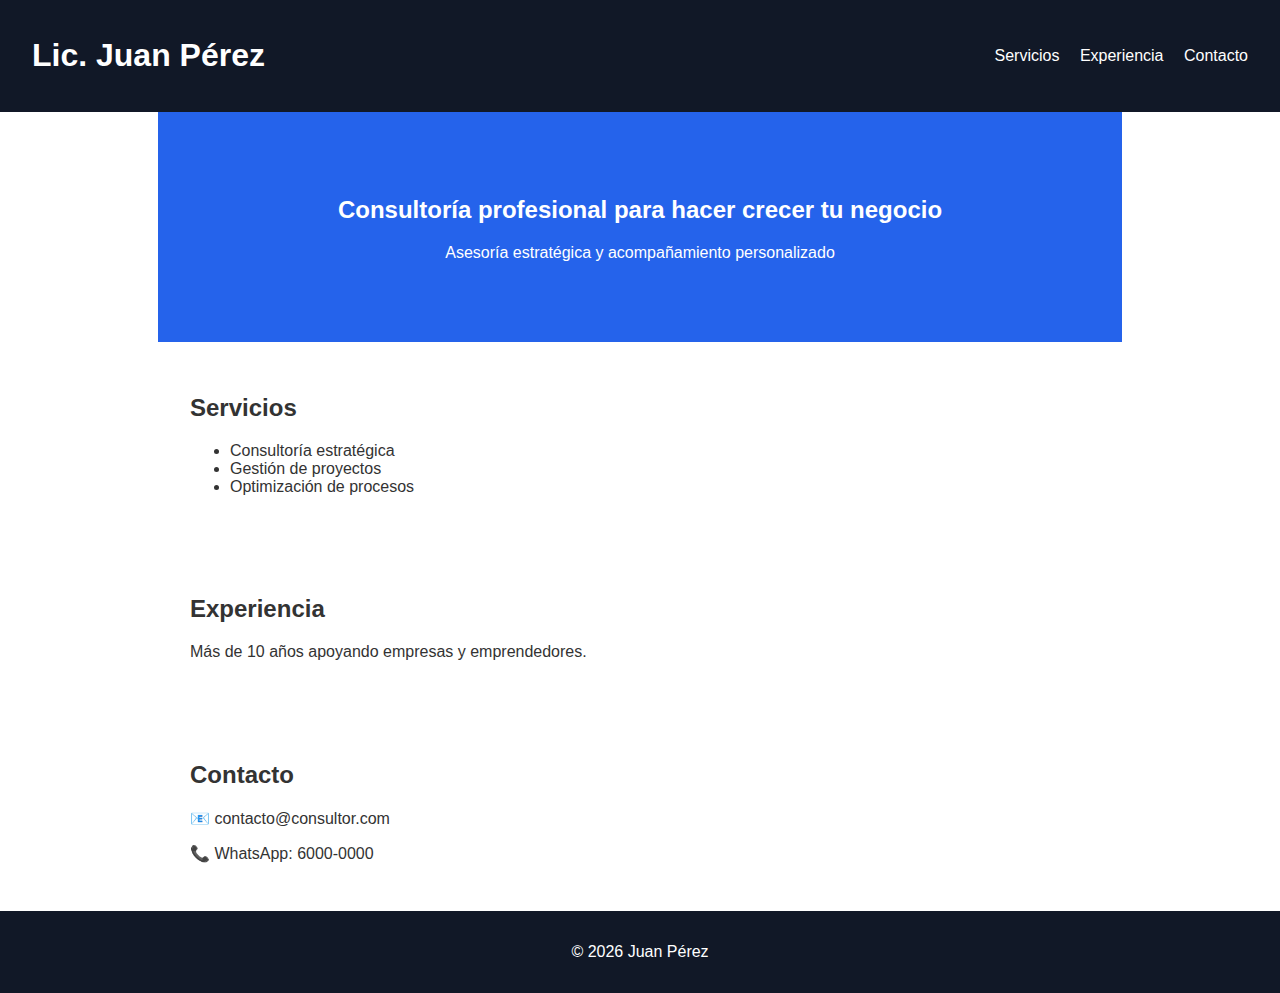
<file: 10.DEMOS/CONSULT/index.html>
<!DOCTYPE html>
<html lang="en">
<head>
  <meta charset="UTF-8">
  <title>Juan Pérez | Consultor</title>
  <meta name="viewport" content="width=device-width, initial-scale=1.0">
  <link rel="stylesheet" href="Style2.css">
</head>
<body>
    <header>
  <h1>Lic. Juan Pérez</h1>
  <nav>
    <a href="#servicios">Servicios</a>
    <a href="#experiencia">Experiencia</a>
    <a href="#contacto">Contacto</a>
  </nav>
</header>

<section class="hero">
  <h2>Consultoría profesional para hacer crecer tu negocio</h2>
  <p>Asesoría estratégica y acompañamiento personalizado</p>
</section>

<section id="servicios">
  <h2>Servicios</h2>
  <ul>
    <li>Consultoría estratégica</li>
    <li>Gestión de proyectos</li>
    <li>Optimización de procesos</li>
  </ul>
</section>

<section id="experiencia">
  <h2>Experiencia</h2>
  <p>Más de 10 años apoyando empresas y emprendedores.</p>
</section>

<section id="contacto">
  <h2>Contacto</h2>
  <p>📧 contacto@consultor.com</p>
  <p>📞 WhatsApp: 6000-0000</p>
</section>

<footer>
  <p>© 2026 Juan Pérez</p>
</footer>
</body>
</html>
</file>
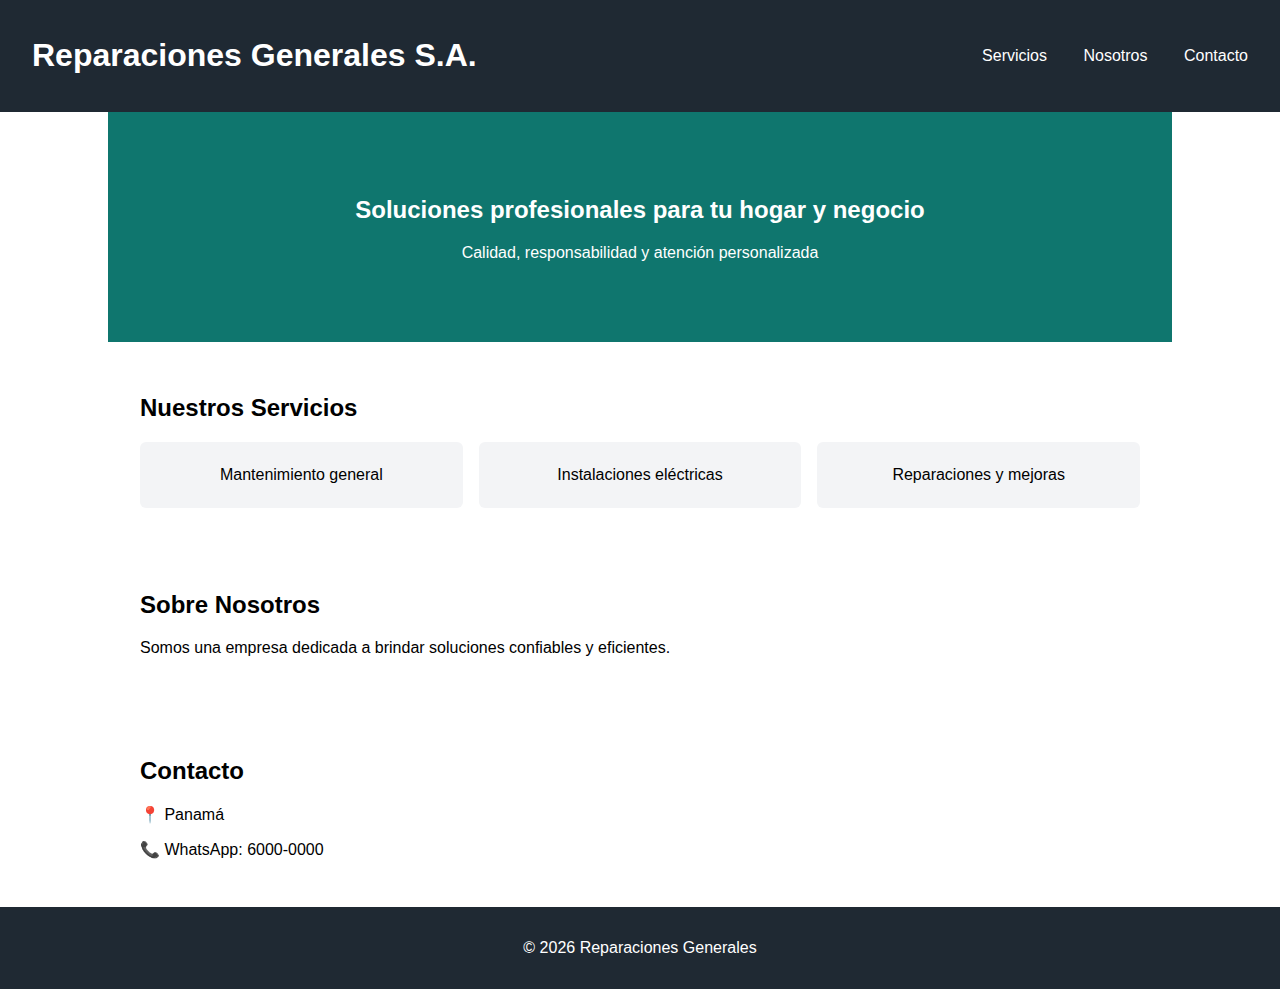
<file: 10.DEMOS/SERV.VARIOS/index.html>
<!DOCTYPE html>
<html lang="en">
<head>
  <meta charset="UTF-8">
  <title>Reparaciones Generales</title>
  <meta name="viewport" content="width=device-width, initial-scale=1.0">
  <link rel="stylesheet" href="Style3.css">
</head>
<body>
    <header>
  <h1>Reparaciones Generales S.A.</h1>
  <nav>
    <a href="#servicios">Servicios</a>
    <a href="#nosotros">Nosotros</a>
    <a href="#contacto">Contacto</a>
  </nav>
</header>

<section class="hero">
  <h2>Soluciones profesionales para tu hogar y negocio</h2>
  <p>Calidad, responsabilidad y atención personalizada</p>
</section>

<section id="servicios">
  <h2>Nuestros Servicios</h2>
  <div class="grid">
    <div class="card">Mantenimiento general</div>
    <div class="card">Instalaciones eléctricas</div>
    <div class="card">Reparaciones y mejoras</div>
  </div>
</section>

<section id="nosotros">
  <h2>Sobre Nosotros</h2>
  <p>Somos una empresa dedicada a brindar soluciones confiables y eficientes.</p>
</section>

<section id="contacto">
  <h2>Contacto</h2>
  <p>📍 Panamá</p>
  <p>📞 WhatsApp: 6000-0000</p>
</section>

<footer>
  <p>© 2026 Reparaciones Generales</p>
</footer>
</body>
</html>
</file>
<file: 10.DEMOS/CONSULT/Style2.css>
body {
  margin: 0;
  font-family: Arial, sans-serif;
  color: #333;
}

header {
  background: #111827;
  color: #fff;
  padding: 1rem 2rem;
  display: flex;
  justify-content: space-between;
  align-items: center;
}

header a {
  color: #fff;
  margin-left: 1rem;
  text-decoration: none;
}

.hero {
  background: #2563eb;
  color: white;
  padding: 4rem 2rem;
  text-align: center;
}

section {
  padding: 2rem;
  max-width: 900px;
  margin: auto;
}

footer {
  background: #111827;
  color: white;
  text-align: center;
  padding: 1rem;
}
</file>
<file: 10.DEMOS/SERV.VARIOS/Style3.css>
body {
  margin: 0;
  font-family: Arial, sans-serif;
}

header {
  background: #1f2933;
  color: white;
  padding: 1rem 2rem;
  display: flex;
  justify-content: space-between;
  align-items: center;
}

header a {
  color: white;
  margin-left: 2rem;
  text-decoration: none;
}

@media (max-width: 725px) {
  nav{
    background-color: rgba(71, 64, 63, 0.85);
    width: 150px;
    padding-top: 10px;
    padding-bottom: 10px;
  }

  h1 {
    font-size: 1rem;
    margin-right: 0.5rem;
  }
}

.hero {
  background: #0f766e;
  color: white;
  padding: 4rem 2rem;
  text-align: center;
}

section {
  padding: 2rem;
  max-width: 1000px;
  margin: auto;
}

.grid {
  display: grid;
  grid-template-columns: repeat(auto-fit, minmax(220px, 1fr));
  gap: 1rem;
}

.card {
  background: #f3f4f6;
  padding: 1.5rem;
  text-align: center;
  border-radius: 6px;
}

footer {
  background: #1f2933;
  color: white;
  text-align: center;
  padding: 1rem;
}
</file>
